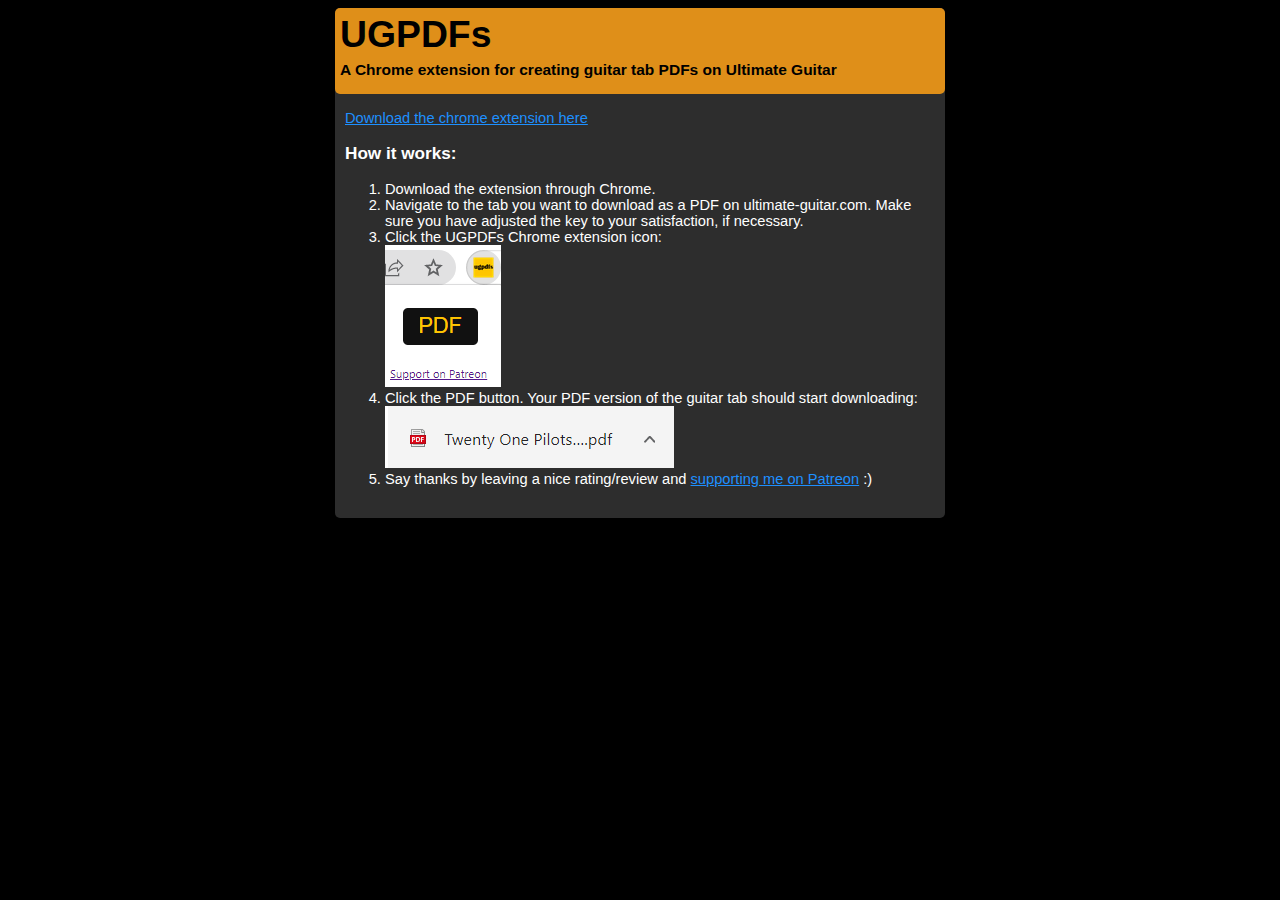
<file: index.html>
<!DOCTYPE html>
<html lang="en">
<head>
    <title>UGPDFs</title>
    <link rel="stylesheet" href="landingpage.css" />
    <!--Make it look good on phones-->
    <meta name="viewport" content="width=device-width, initial-scale=1">
</head>
<body>
<main>
    <div class="nav">
        <div class="title">
            <h1><strong>UGPDFs</strong></h1>
            <h5>A Chrome extension for creating guitar tab PDFs on Ultimate Guitar</h5></div>
    </div>
    <br>
    <div class="container">
        <div><a href="https://chrome.google.com/webstore/detail/ugpdfs/mijneekdgfcfdledaobadahlmiejkiaf?hl=en-US">Download the chrome extension here</a></div>
        <h3>How it works:</h3>

        <span>
            <ol>
                <li>Download the extension through Chrome.</li>
                <li>Navigate to the tab you want to download as a PDF on ultimate-guitar.com. Make sure you have adjusted the key to your satisfaction, if necessary.</li>
                <li>Click the UGPDFs Chrome extension icon:<br><span><img src="pdf-button.PNG" alt="PDF button"></span></li>
                <li>Click the PDF button. Your PDF version of the guitar tab should start downloading:<br><span><img src="pdf-download.PNG" alt="PDF button"></span></li>
                <li>Say thanks by leaving a nice rating/review and <a href="https://www.patreon.com/ugpdfs">supporting me on Patreon</a> :)</li>
            </ol>
        </span>
    </div>
    <br>
</main>
</body>
</html>
</file>
<file: landingpage.css>
body {
    font-family: Open Sans,-apple-system,Roboto,Helvetica neue,Helvetica,sans-serif;
    font-size: 11pt;
    background-color: black;
}

main {
    max-width: 610px;
    margin: auto;
    background-color: #2d2d2d;
    border-radius: 5px;
}

.nav {
    background-color: #df8f19;
    padding: 5px;
    border-radius: 5px;
}

.container {
    margin-left: 10px;
    margin-right: 10px;
    color: white;
}

.title {
    font-size: 14pt;
    margin-bottom: 5px;
}

h1 {
    margin-top: 0;
    margin-bottom: 0;
}

h5 {
    margin-top: 5px;
    margin-bottom: 10px;
}

a {
    color: dodgerblue;
}
</file>
